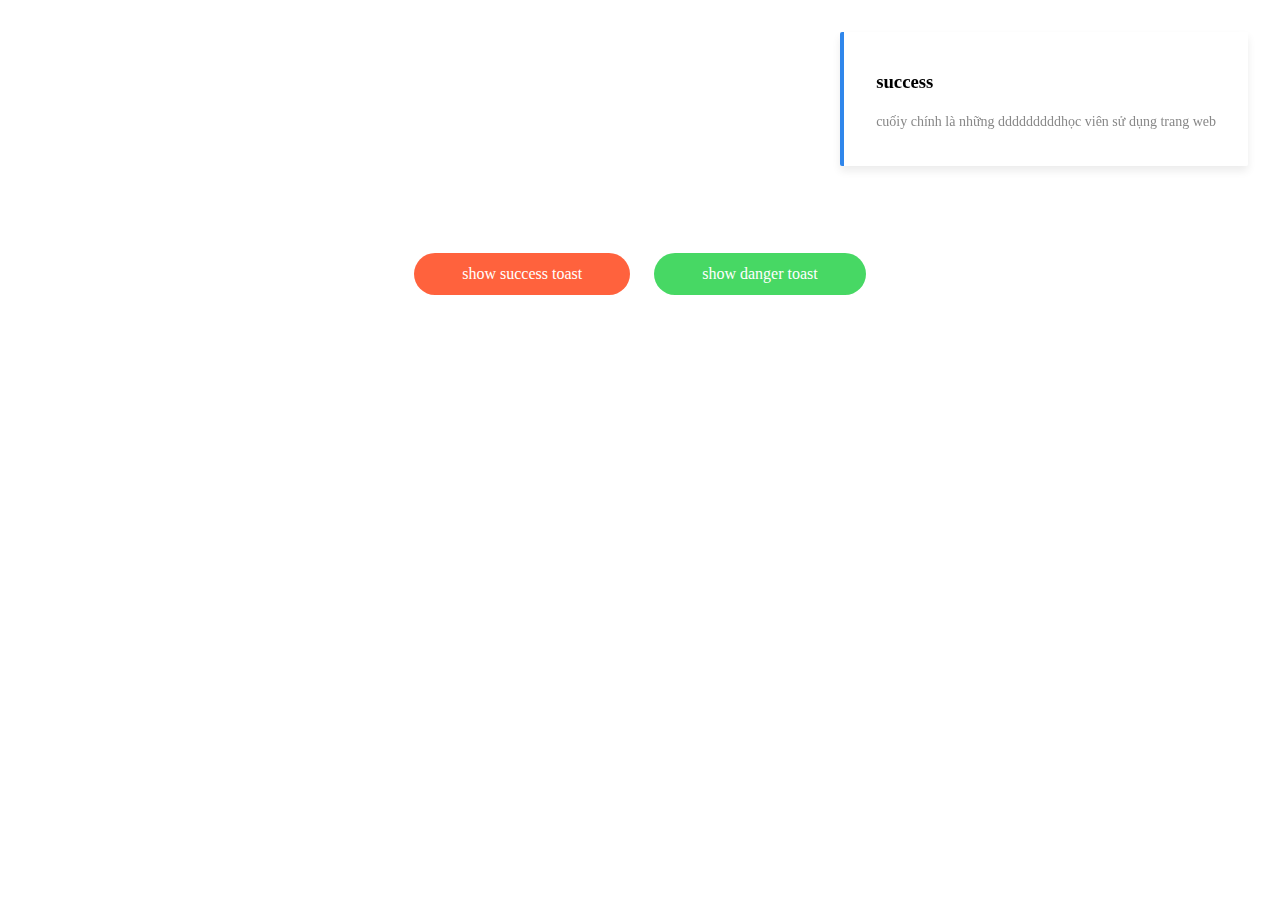
<file: ngay_0104/index.html>
<!DOCTYPE html>
<html lang="en">
<head>
    <meta charset="UTF-8">
    <meta name="viewport" content="width=device-width, initial-scale=1.0">
    <title>Document</title>
    <link rel="stylesheet" href="main.css">
    <link rel="stylesheet" href="https://cdnjs.cloudflare.com/ajax/libs/font-awesome/6.5.1/css/all.min.css" integrity="sha512-DTOQO9RWCH3ppGqcWaEA1BIZOC6xxalwEsw9c2QQeAIftl+Vegovlnee1c9QX4TctnWMn13TZye+giMm8e2LwA==" crossorigin="anonymous" referrerpolicy="no-referrer" />
</head>
<body>
    <div id="toast">
        <!-- <div class="toast toast--success">
            <div class="toast__icone">
                <i class="fas fa-check-circle"></i>
            </div>
            <div class="toast__body">
                <h3 class="toast__title">Success</h3>
                <p class="toast__msg">
                    cuốiy chính là những dddddddddhọc viên sử dụng trang web</p>
            </div>
            <div class="toast__close">
                <i class="fas fa-times"></i>
            </div>
        </div> -->
    </div>

   <div class="center">
        <div onclick="showSuccessToast();" class="btn btn--success">show success toast</div>
        <div onclick="showErrorToast();" class="btn btn--danger">show danger toast</div>
   </div>

   <script>
    // TOAST function
    function toast ({
        title  ='',
        message ='',
        type = 'info',
        duration = 3000
    }) {
        const main = document.getElementById('toast');
        if (main) {
            const toast = document.createElement ('div'); 

            toast.onclick = function(e) {
                if (e.target.closet ('.toast__close')) {
                    main.removeChild(toast);
                }
            }

            const icons = {
                success :'fas fa-check-circle',
                info :'fa-solid fa-circle-info',
                warning :'fa-solid fa-circle-exclamation',
                error :'fa-solid fa-circle-exclamation',
            };
            const icon = icons[type];
            const delay = (duration/1000).toFixed(2)

            toast.classList.add('toast', `toast--${type}`);
            toast.style.animation = `slideInLeft ease ${delay},  fadeOut linear 1s 3s forwards`;
            toast.innerHTML  = `
                 <div class="toast__icone">
                    <i class="${icon}"></i>
                </div>
                <div class="toast__body">
                    <h3 class="toast__title">${title}</h3>
                    <p class="toast__msg">${message}</p>
                </div>
                <div class="toast__close">
                    <i class="fas fa-times"></i>
                </div>
             `;
             main.appendChild(toast);

             setTimeout (function() {
                main.removeChild(toast);
            },duration+1000);
        }
    }

    toast ({
        title : 'success',
        message :'cuốiy chính là những dddddddddhọc viên sử dụng trang web',
        type : 'info',
        duration : 3000
    });
    function showSuccessToast(){
        toast ({
        title : 'Thành Công!',
        message :'bạn đã đăng kí tài khoản thành công',
        type : 'success',
        duration : 5000
        });
    }

    function showErrorToast(){
        toast ({
        title : 'Thất bại!',
        message :'bạn đã đăng kí tài khoản thất bại',
        type : 'error',
        duration : 5000
        });
    }
   </script>
</body>
</html>
</file>
<file: ngay_0104/main.css>
.toast {
    display: flex;
    align-items: center;
    background-color: #FFF;
    border-radius: 2px;
    border-left: 4px solid;
    box-shadow: 0 5px 8px rgba(0, 0, 0, 0.08);
    padding: 20px 0;
    min-width: 400px;
    max-width: 450px;
    animation: slideInLeft ease .3s;
   animation: fadeOut linear 1s 3s forwards;
   transition: all linear 0.3s;
}

@keyframes slideInLeft {
    from {
        opacity: 0;
        transform: translateX(calc(100% + 32px));
    }
    to {
        opacity: 1;
        transform: translateX(0);
    }
}
@keyframes fadeOut {
    to {
        opacity: 0;
    }
}

.toast + .toast {
    margin-top: 24px;
}.toas__body {
    flex-grow: 1;
}

.toast__msg {
    font-size: 14px;
    color: #888;
    margin-top: 6px;
    line-height: 1.5;
}



.toast--success {
    border-color: #47d864;
}
.toast--success .toast__icone {
    color: #47d864;
}

.toast--info {
    border-color: #2f86eb;
}
.toast--info .toast__icone {
    color: #2f86eb;
}

.toast--warning {
    border-color: #ffc021;
}
.toast--warning .toast__icone {
    color: #ffc021;
}

.toast--error {
    border-color: #ff623d;
}
.toast--error .toast__icone {
    color: #ff623d;
}

.toast__icone,
.toast__close {
    padding: 0 16px;
}

.toast__icone {
    font-size: 24px;
}

.toast__close {
    font-size:20px;
    color: rgba(0, 0, 0, 0.3);
}

#toast {
    position: fixed;
    top: 32px;
    right: 32px;
}

.btn--success {
    background-color: #ff623d;
    display: inline-block;
    color: #FFF;
    padding: 12px 48px;
    border-radius: 50px;
    cursor: pointer;
}
.btn--success:hover {
    opacity: 0.5;
}

.btn--danger {
    background-color:#47d864;
    display: inline-block;
    color: #FFF;
    padding: 12px 48px;
    border-radius: 50px;
    cursor: pointer;
    margin-left:20px;
}
.btn--danger:hover {
    opacity: 0.5;
}

.center {
    text-align: center;
    margin-top: 20%;
}
</file>
